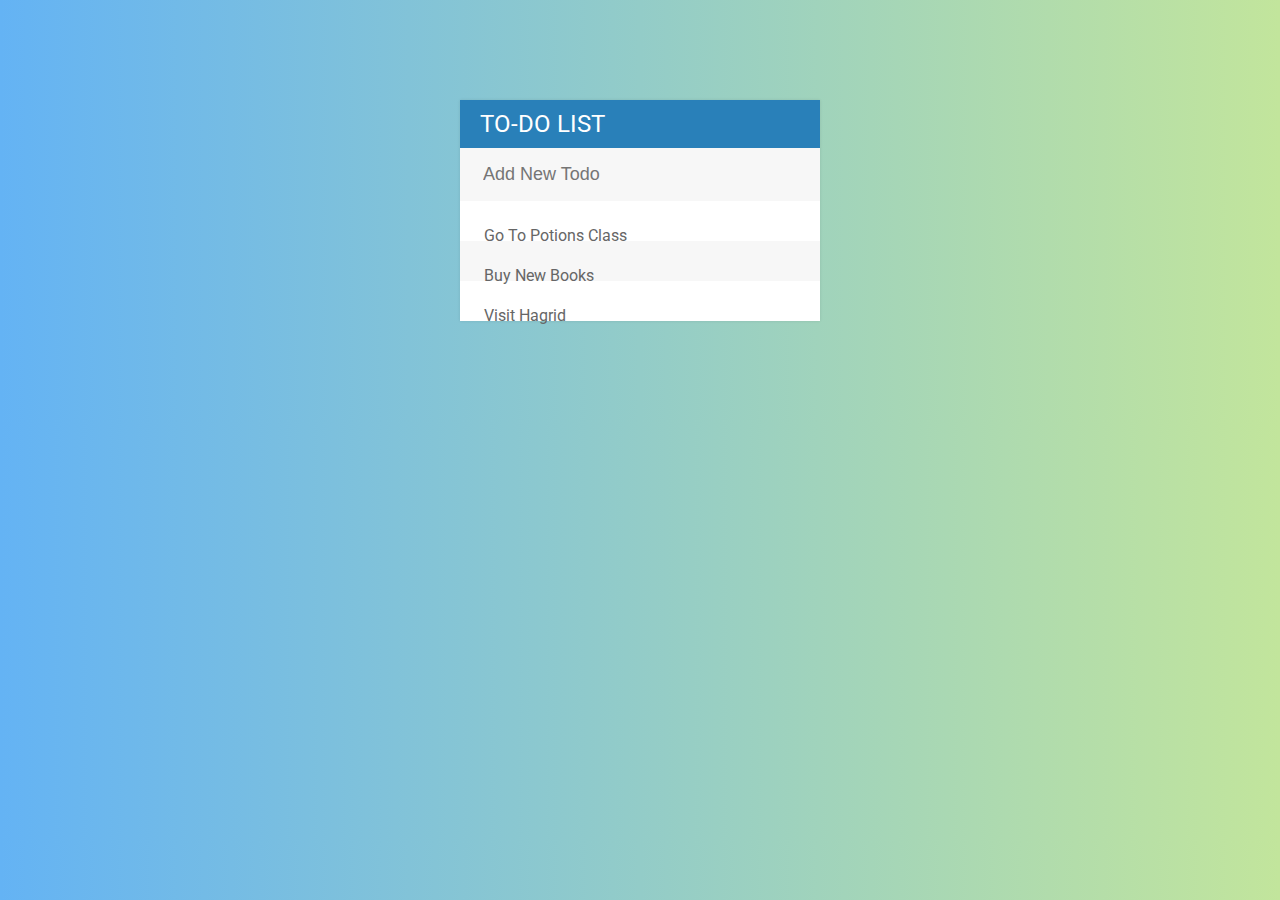
<file: TodoListProject/index.html>
<!DOCTYPE html>
<html>
<head>
	<meta charset="utf-8">
	<title>Todo List</title>
	<link rel="stylesheet" type="text/css" href="assets/css/todos.css">
	<link rel="preconnect" href="https://fonts.googleapis.com">
	<link rel="preconnect" href="https://fonts.gstatic.com" crossorigin>
	<link href="https://fonts.googleapis.com/css2?family=Roboto:wght@400;500;700&display=swap" rel="stylesheet">
	<link rel="stylesheet" href="https://pro.fontawesome.com/releases/v5.10.0/css/all.css" integrity="sha384-AYmEC3Yw5cVb3ZcuHtOA93w35dYTsvhLPVnYs9eStHfGJvOvKxVfELGroGkvsg+p" crossorigin="anonymous"/>
	<script type="text/javascript" src="assets/js/lib/jquery-3.6.0.js"></script>
</head>
<body>

<div id="container">
	<h1>To-Do List <i class="fa fa-plus"></i></h1>
	<input type="text" placeholder="Add New Todo">

	<ul>
		<li><span><i class="fa fa-trash"></i></span> Go To Potions Class</li>
		<li><span><i class="fa fa-trash"></i></span> Buy New Books</li>
		<li><span><i class="fa fa-trash"></i></span> Visit Hagrid</li>
	</ul>
</div>


<script type="text/javascript" src="assets/js/todos.js"></script>
</body>
</html>
</file>
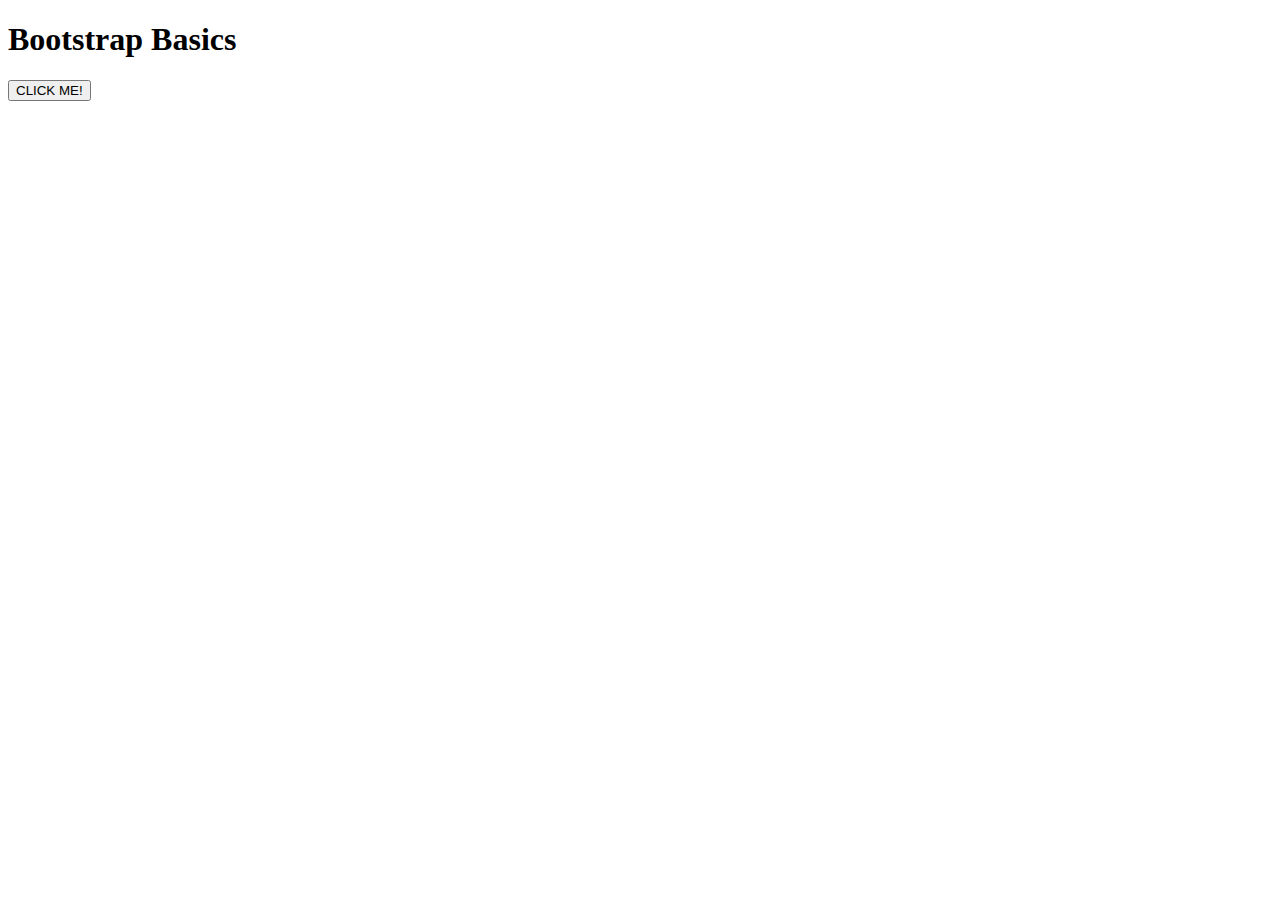
<file: basics.html>
<!DOCTYPE html>
<html>
<head>
	<meta charset="utf-8">
	<title>Bootstrap Basics</title>
	<!-- <link rel="stylesheet" type="text/css" href="Bootstrap.css"> -->
	<link rel="stylesheet" type="text/css" href="https://cdn.jsdelivr.net/npm/bootstrap@5.0.1/dist/css/bootstrap.min.css" rel="stylesheet" integrity="sha384-+0n0xVW2eSR5OomGNYDnhzAbDsOXxcvSN1TPprVMTNDbiYZCxYbOOl7+AMvyTG2x" crossorigin="anonymous">
</head>
<body>
<h1>Bootstrap Basics</h1>
	<button class="btn btn-success">CLICK ME!</button>
</body>
</html>
</file>
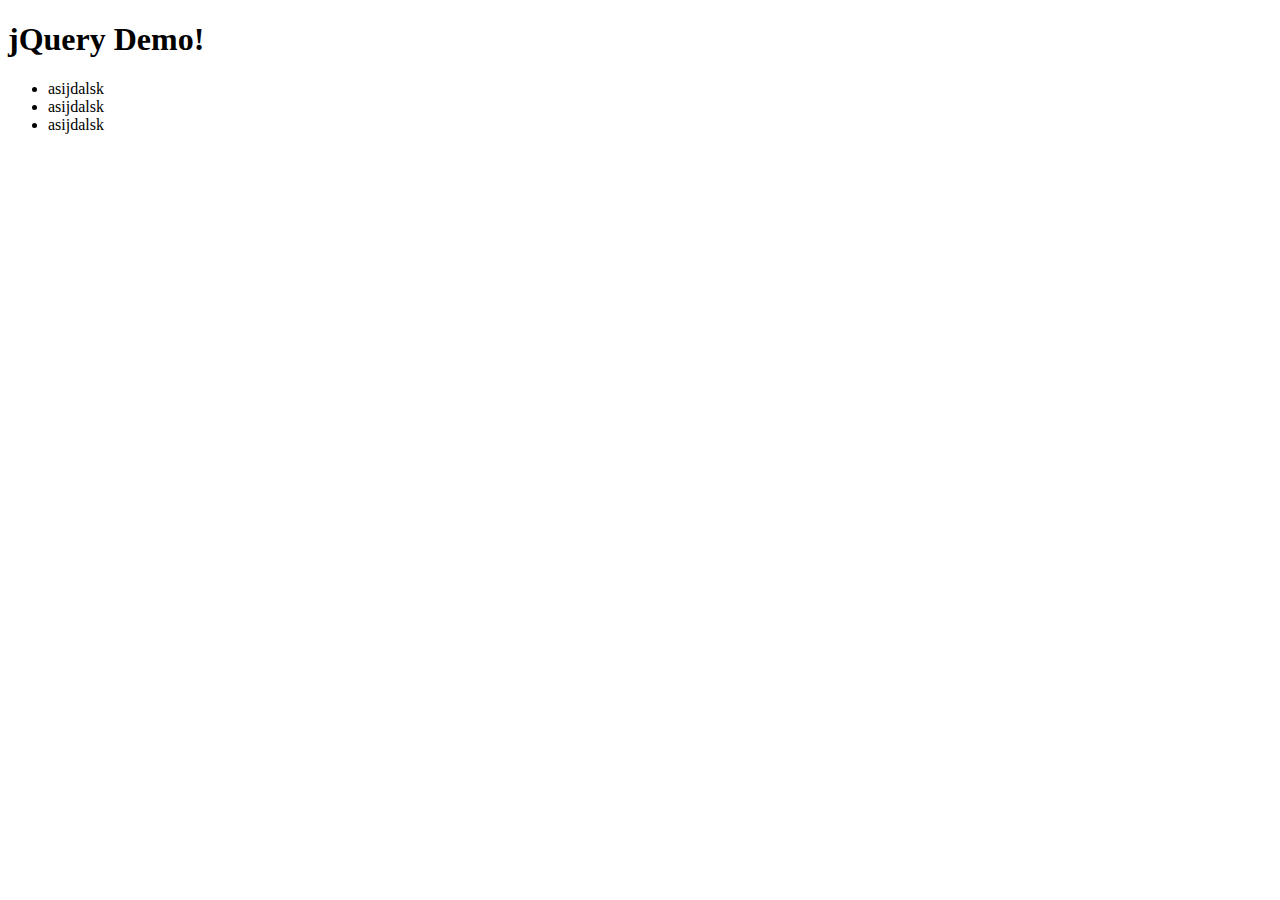
<file: jqueryDemo.html>
<!DOCTYPE html>
<html>
<head>
	<meta charset="utf-8">
	<title>jQuery Demo</title>
	<script type="text/javascript" src="https://code.jquery.com/jquery-3.6.0.js" integrity="sha256-H+K7U5CnXl1h5ywQfKtSj8PCmoN9aaq30gDh27Xc0jk=" crossorigin="anonymous"></script>
</head>
<body>


<h1>jQuery Demo!</h1>
<ul>
	<li>asijdalsk</li>
	<li>asijdalsk</li>
	<li>asijdalsk</li>
</ul>

</body>
</html>
</file>
<file: TodoListProject/assets/css/todos.css>
h1{
	background: #2980b9;
	color: white;
	margin: 0;
	padding: 10px 20px;
	text-transform: uppercase;
	font-size: 24px;
	font-weight: normal;
}

ul{
	list-style: none;
	margin: 0;
	padding: 0;
}
.fa-plus{
	float: right;
}

body{
	font-family: Roboto;
}

body{
	background: #c2e59c;  /* fallback for old browsers */
	background: -webkit-linear-gradient(to right, #64b3f4, #c2e59c);  /* Chrome 10-25, Safari 5.1-6 */
	background: linear-gradient(to right, #64b3f4, #c2e59c); /* W3C, IE 10+/ Edge, Firefox 16+, Chrome 26+, Opera 12+, Safari 7+ */

}

li{
	background: #fff;
	height: 40px;
	line-height: 40px;
	color: #666;
}

li:nth-child(2n){
	background: #f7f7f7;
}

span{
	background: #e74c3c;
	height: 40px;
	margin-right: 20px;
	text-align: center;
	color: white;
	width: 0;
	display: inline-block;
	transition: 0.2s linear;
	opacity: 0;
}

li:hover span{
	width: 40px;
	opacity: 1.0;
}

input{
	font-size: 18px;
	color: #2980b9;
	background: #f7f7f7;
	width: 100%;
	padding: 13px 13px 13px 20px;
	box-sizing: border-box;
	border: 3px solid rgba(0, 0, 0, 0);
}

input:focus{
	background: #fff;
	border: 3px solid #2980b9;
	outline: none;
}

#container {
	width: 360px;
	margin: 100px auto;
	background: #f7f7f7;
	box-shadow: 0 0 3px rgba(0,0,0, 0.1);

}

.completed {
	color:  gray;
	text-decoration: line-through;
}
</file>
